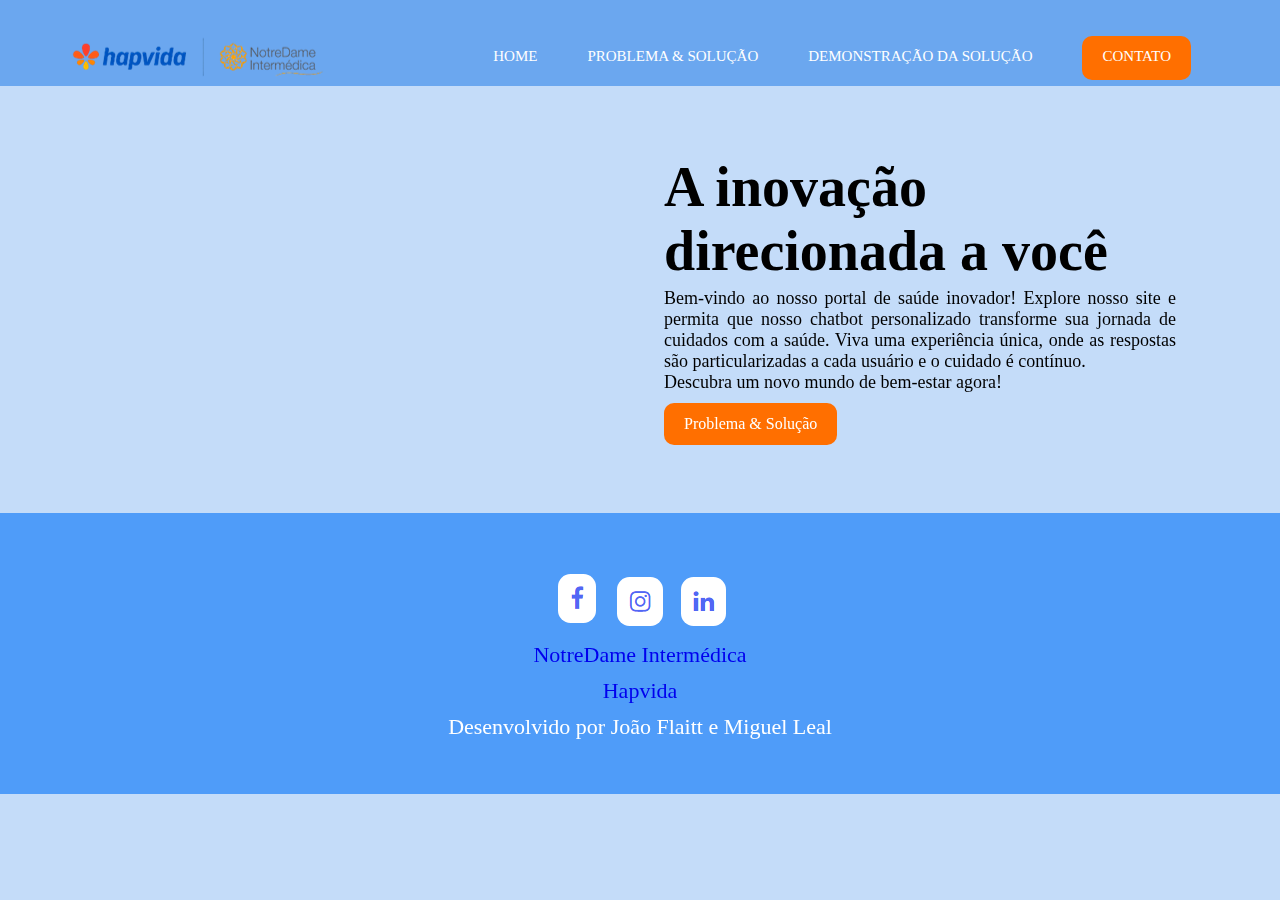
<file: site/html/index.html>
<!DOCTYPE html>
<html lang="en">
<head>
    <meta charset="UTF-8">
    <meta name="viewport" content="width=device-width, initial-scale=1.0">
    <link rel="stylesheet" href="../css/style.css">
    <link rel="icon" href="hapvida_simbolo.png" sizes="30x30">
    <title>Home</title>
</head>

<body>
    <header class="cabecalho">
        <div class="container">
            <nav>
                <a href="index.html">
                    <img src="../imgs/simbolo_hapvida.png" alt="símbolo Hapvida NotreDame Intermédica">
                </a>
                <ul class="ul">
                    <a href="index.html">Home</a>
                    <a href="problema_solucao.html">Problema & Solução</a>
                    <a href="demonstracao_problema.html">Demonstração da Solução</a>
                    <a class="botao_contato" href="contato.html">Contato</a>
                </ul>
            </nav>
        </div>
    </header>
    
    <section class="paginas">
        <div class="container">
            <div class="paginas-img">
                <div class="video-container">
                    <iframe width="560" height="315" src="https://www.youtube.com/embed/xlMihILnL_s?si=e88H-ytVx7azNiOn" title="YouTube video player" frameborder="0" allow="accelerometer; autoplay; clipboard-write; encrypted-media; gyroscope; picture-in-picture; web-share" allowfullscreen></iframe>
                </div>
                
           </div>
            <div class="paginas-text">
                <h3>A inovação direcionada a você</h3>
                <p>
                    Bem-vindo ao nosso portal de saúde inovador! Explore nosso site e permita que nosso chatbot personalizado transforme sua jornada de cuidados com a saúde. Viva uma experiência única, onde as respostas são particularizadas a cada usuário e o cuidado é contínuo.<br>Descubra um novo mundo de bem-estar agora!
                </p>
                <a href="problema_solucao.html" class="botao_contato">Problema & Solução</a>
            </div>       
        </div>
    </section>
    
    <footer class="footer">
        <div>
            <div class="links">
                <a href="https://pt-br.facebook.com/hapvidandi" target="_blank">
                    <img src="../imgs/facebook_pic.png">
                </a>
                <a href="https://www.instagram.com/hapvidasaude/" target="_blank">
                    <img src="../imgs/instagram_pic.png">
                </a>
                <a href="https://www.linkedin.com/company/hapvidandi/" target="_blank">
                    <img src="../imgs/linkedin_pic.png">
                </a>
            </div>
            <div>
                <p><a href="https://www.gndi.com.br" target="_blank">NotreDame Intermédica</a></p>
                <p><a href="https://www.hapvida.com.br/site/" target="_blank">Hapvida</a></p>
                <p><a href="" target="_blank"></a></p>
                <p>Desenvolvido por João Flaitt e Miguel Leal</p>
            </div>
        </div>
    </footer>
    <script src="../js/main.js"></script>
</body>
</html>
</file>
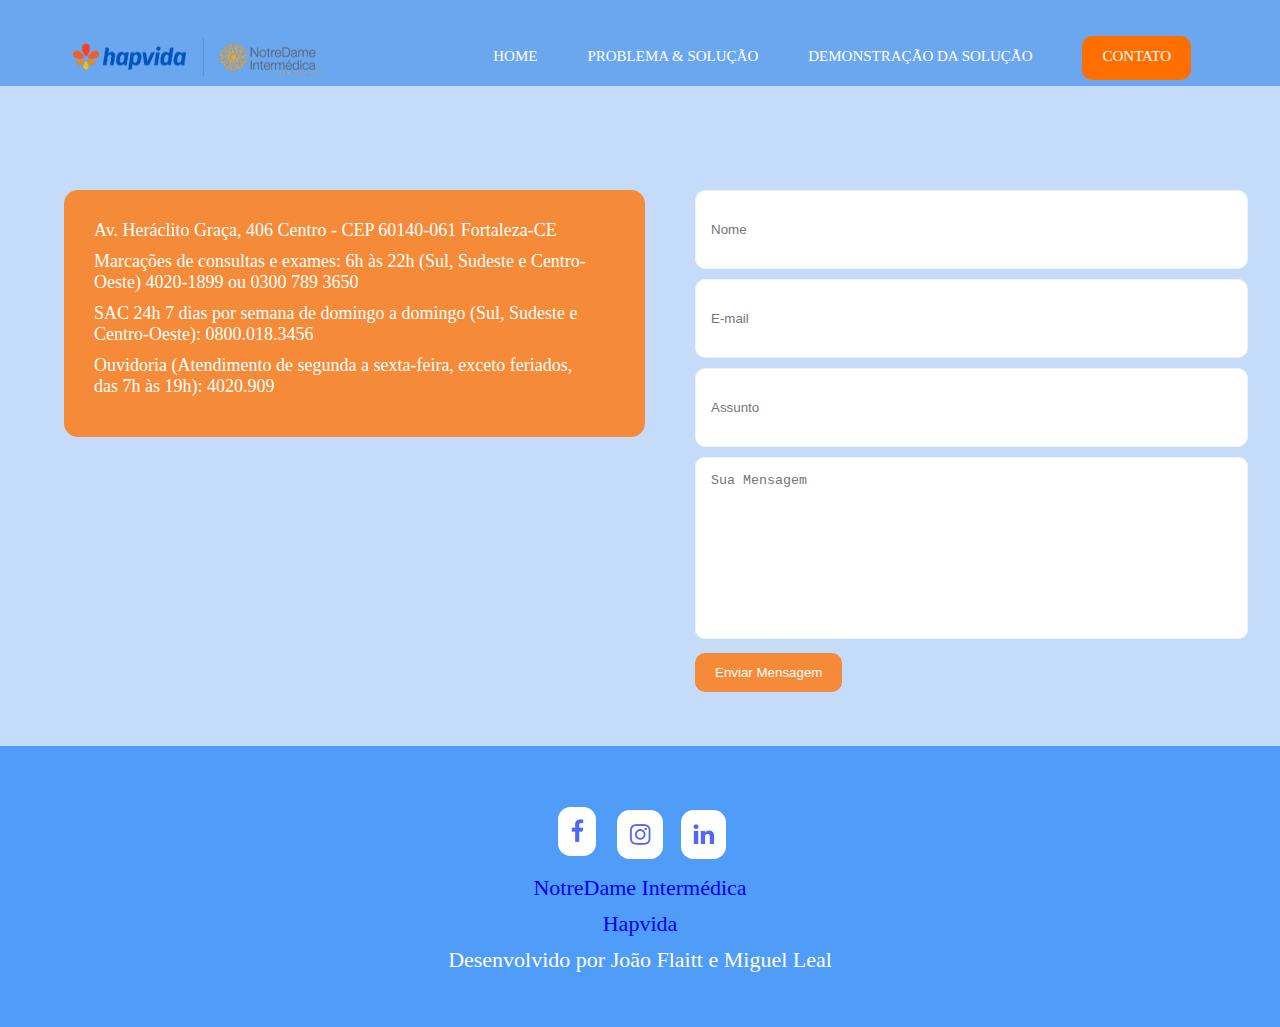
<file: site/html/contato.html>
<!DOCTYPE html>
<html lang="en">
<head>
    <meta charset="UTF-8">
    <meta name="viewport" content="width=device-width, initial-scale=1.0">
    <link rel="stylesheet" href="../css/style.css">
    <title>Contato</title>
</head>

<body>
    <header class="cabecalho">
        <div class="container">
            <nav>
                <a href="index.html">
                    <img src="../imgs/simbolo_hapvida.png" alt="símbolo Hapvida NotreDame Intermédica">
                </a>
                <ul class="ul">
                    <a href="index.html">Home</a>
                    <a href="problema_solucao.html">Problema & Solução</a>
                    <a href="demonstracao_problema.html">Demonstração da Solução</a>
                    <a class="botao_contato" href="contato.html">Contato</a>
                </ul>
            </nav>
        </div>
    </header> 
    <section class="contato">
        <div class="container">
            <div class="contato-info">
                <div class="feedback" id="feedback"></div>
                <div class="left-side">
                    <div>
                        <i class="map-marker"></i>
                        <p>Av. Heráclito Graça, 406 Centro - CEP 60140-061 Fortaleza-CE</p>
                    </div>
                    <div>
                        <i class="phone"></i>
                        <p>Marcações de consultas e exames: 6h às 22h (Sul, Sudeste e Centro-Oeste) 4020-1899 ou 0300 789 3650</p>
                    </div>
                    <div>
                        <i class="phone"></i>
                        <p>SAC 24h 7 dias por semana de domingo a domingo (Sul, Sudeste e Centro-Oeste): 0800.018.3456</p>
                    </div>
                    <div>
                        <i class="phone"></i>
                        <p>Ouvidoria (Atendimento de segunda a sexta-feira, exceto feriados, das 7h às 19h): 4020.909</p>
                    </div>
                </div>
                <div class="right-side">
                    <form action="">
                        <input type="text" placeholder="Nome" name="formulario-nome" id="formulario-nome" required>
                        <input type="email" placeholder="E-mail" name="forumulario-email" id="formulario-email" required>
                        <input type="text" placeholder="Assunto" name="formulario-assunto" id="formulario-assunto" required>
                        <textarea name="formulario-textarea" id="formulario-textarea" cols="30" rows="10" placeholder="Sua Mensagem" required></textarea>
                        <button class="btn" id="formulario-botao" onclick="onSubmit(event)">Enviar Mensagem</button>
                    </form>
                </div>
            </div>
        </div> 
    </section>

    <footer class="footer">
        <div>
            <div class="links">
                <a href="https://pt-br.facebook.com/hapvidandi" target="_blank">
                    <img src="../imgs/facebook_pic.png">
                </a>
                <a href="https://www.instagram.com/hapvidasaude/" target="_blank">
                    <img src="../imgs/instagram_pic.png">
                </a>
                <a href="https://www.linkedin.com/company/hapvidandi/" target="_blank">
                    <img src="../imgs/linkedin_pic.png">
                </a>
            </div>
            <div>
                <p><a href="https://www.gndi.com.br" target="_blank">NotreDame Intermédica</a></p>
                <p><a href="https://www.hapvida.com.br/site/" target="_blank">Hapvida</a></p>
                <p><a href="" target="_blank"></a></p>
                <p>Desenvolvido por João Flaitt e Miguel Leal</p>
            </div>
        </div>
    </footer>
</body>
</html>
</file>
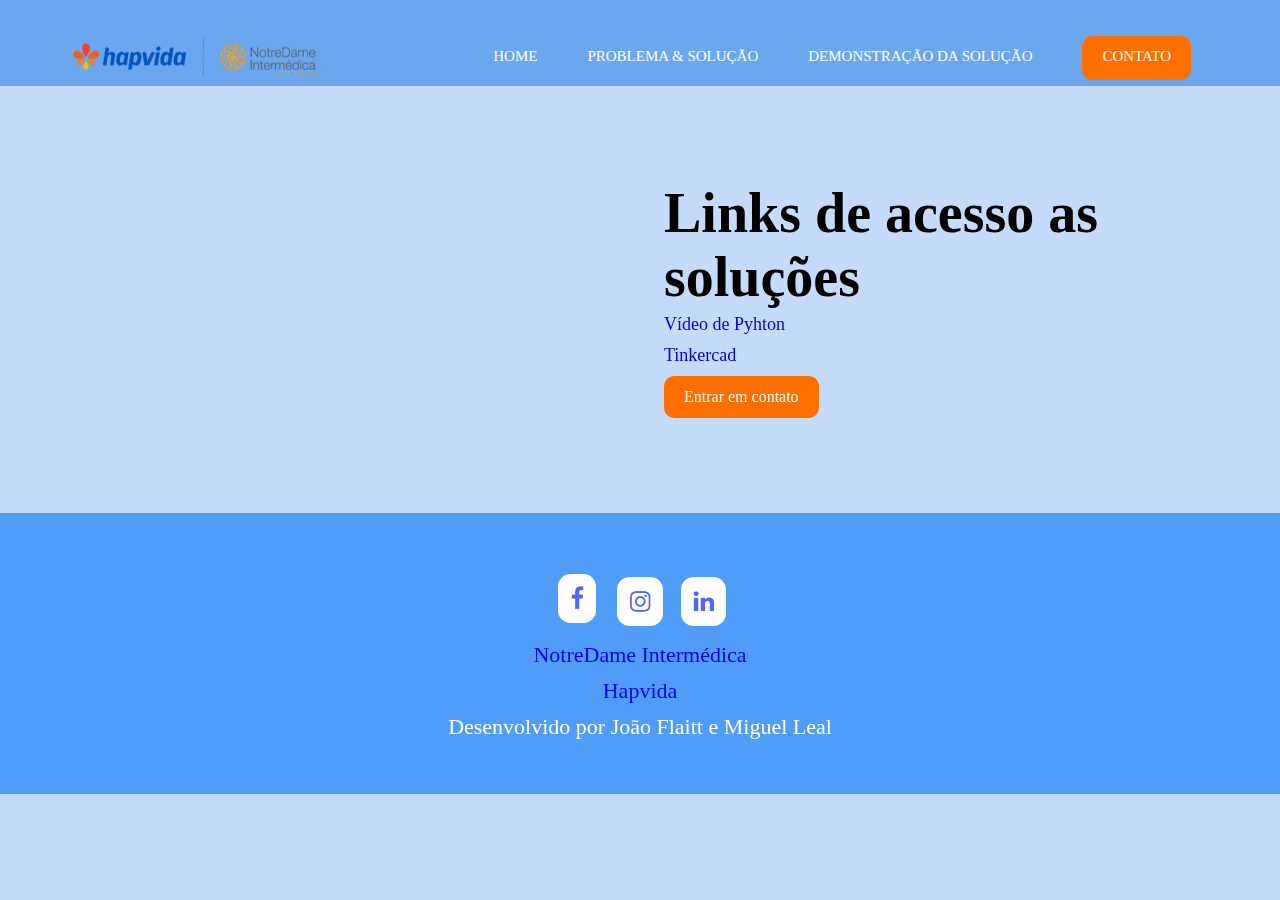
<file: site/html/demonstracao_problema.html>
<!DOCTYPE html>
<html lang="en">
<head>
    <meta charset="UTF-8">
    <meta name="viewport" content="width=device-width, initial-scale=1.0">
    <link rel="stylesheet" href="../css/style.css">
    <title>Demonstração do problema</title>
</head>

<body>
    <header class="cabecalho">
        <div class="container">
            <nav>
                <a href="index.html">
                    <img src="../imgs/simbolo_hapvida.png" alt="símbolo Hapvida NotreDame Intermédica">
                </a>
                <ul class="ul">
                    <a href="index.html">Home</a>
                    <a href="problema_solucao.html">Problema & Solução</a>
                    <a href="demonstracao_problema.html">Demonstração da Solução</a>
                    <a class="botao_contato" href="contato.html">Contato</a>
                </ul>
            </nav>
        </div>
    </header>

    <section class="paginas">
        <div class="container">
            <div class="paginas-img">
                <div class="video-container">
                    <iframe width="560" height="315" src="https://www.youtube.com/embed/qx0-X8M6VWo?si=A9-nIIaln4dql6G6" title="YouTube video player" frameborder="0" allow="accelerometer; autoplay; clipboard-write; encrypted-media; gyroscope; picture-in-picture; web-share" allowfullscreen></iframe>
                </div>
           </div>
            <div class="paginas-text">
                <h3>Links de acesso as soluções</h3>
                <p><a href="https://youtu.be/1HEk6Z6svow?si=TMXfWH7CaR4HFxU_" target="_blank">Vídeo de Pyhton</a></p>
                <p><a href="https://www.tinkercad.com/things/9hOZ7r6fwLj-copy-of-ingenious-snaget/editel?returnTo=%2Fdashboard%3Ftype%3Dcircuits%26collection%3Ddesigns&sharecode=W-c8arVN4kriCiM9_rg6aSFgKX0mcZzm5hNddBtlY24" target="_blank">Tinkercad</a></p>
                <a href="contato.html" class="botao_contato">Entrar em contato</a>
            </div>       
        </div>
    </section>

    <footer class="footer">
        <div>
            <div class="links">
                <a href="https://pt-br.facebook.com/hapvidandi" target="_blank">
                    <img src="../imgs/facebook_pic.png">
                </a>
                <a href="https://www.instagram.com/hapvidasaude/" target="_blank">
                    <img src="../imgs/instagram_pic.png">
                </a>
                <a href="https://www.linkedin.com/company/hapvidandi/" target="_blank">
                    <img src="../imgs/linkedin_pic.png">
                </a>
            </div>
            <div>
                <p><a href="https://www.gndi.com.br" target="_blank">NotreDame Intermédica</a></p>
                <p><a href="https://www.hapvida.com.br/site/" target="_blank">Hapvida</a></p>
                <p><a href="" target="_blank"></a></p>
                <p>Desenvolvido por João Flaitt e Miguel Leal</p>
            </div>
        </div>
    </footer>
</body>
</html>
</file>
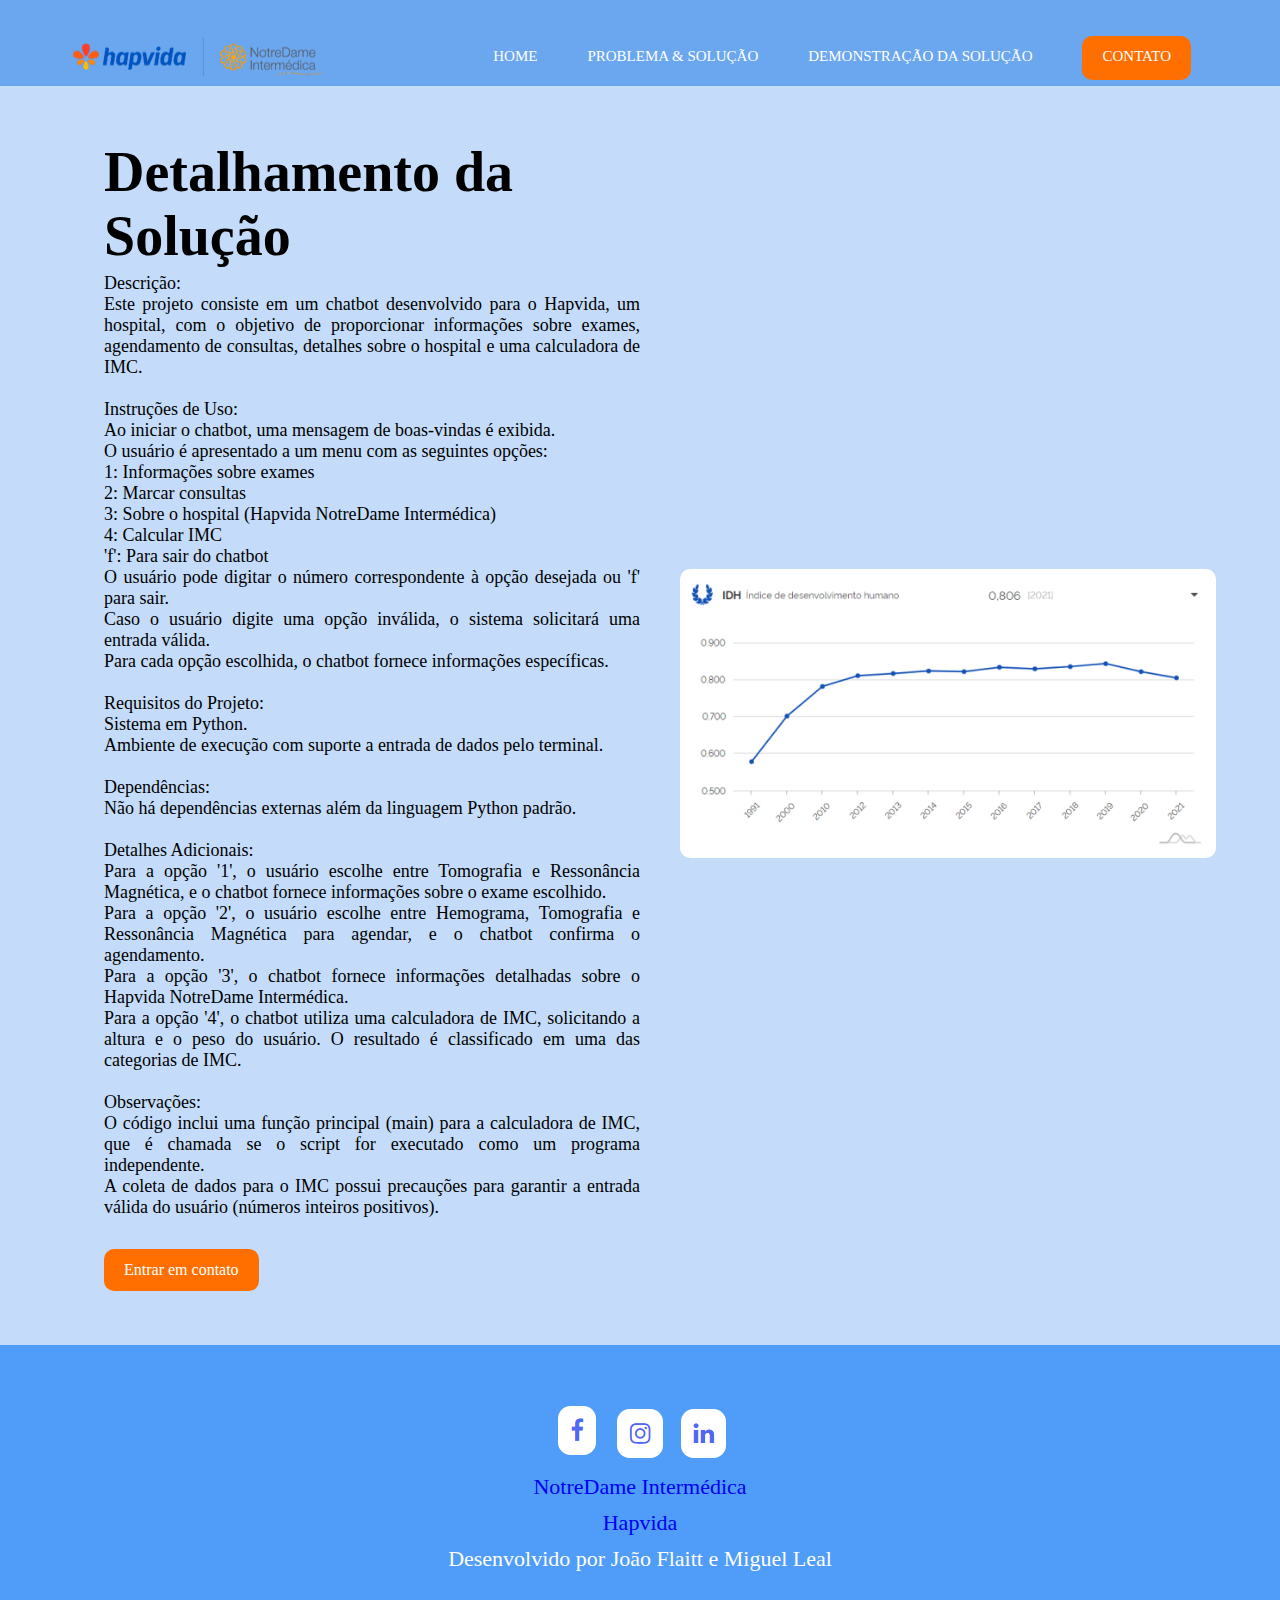
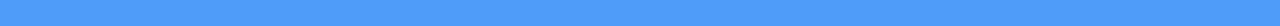
<file: site/html/problema_solucao.html>
<!DOCTYPE html>
<html lang="en">
<head>
    <meta charset="UTF-8">
    <meta name="viewport" content="width=device-width, initial-scale=1.0">
    <link rel="stylesheet" href="../css/style.css">
    <title>Problema & Solução</title>
</head>

<body>
    <header class="cabecalho">
        <div class="container">
            <nav>
                <a href="index.html">
                    <img src="../imgs/simbolo_hapvida.png" alt="símbolo Hapvida NotreDame Intermédica">
                </a>
                <ul class="ul">
                    <a href="index.html">Home</a>
                    <a href="problema_solucao.html">Problema & Solução</a>
                    <a href="demonstracao_problema.html">Demonstração da Solução</a>
                    <a class="botao_contato" href="contato.html">Contato</a>
                </ul>
            </nav>
        </div>
    </header>

    <section class="paginas">
        <div class="container">
            <div class="paginas-text">
                <h3>Detalhamento da Solução</h3>
                <p>
                    Descrição:<br>Este projeto consiste em um chatbot desenvolvido para o Hapvida, um hospital, com o objetivo de proporcionar informações sobre exames, agendamento de consultas, detalhes sobre o hospital e uma calculadora de IMC.<br><br>Instruções de Uso:<br>Ao iniciar o chatbot, uma mensagem de boas-vindas é exibida.<br>O usuário é apresentado a um menu com as seguintes opções:<br>1: Informações sobre exames<br>2: Marcar consultas<br>3: Sobre o hospital (Hapvida NotreDame Intermédica)<br>4: Calcular IMC<br>
                    'f': Para sair do chatbot<br>O usuário pode digitar o número correspondente à opção desejada ou 'f' para sair.<br>Caso o usuário digite uma opção inválida, o sistema solicitará uma entrada válida.<br>Para cada opção escolhida, o chatbot fornece informações específicas.<br><br>Requisitos do Projeto:<br>Sistema em Python.<br>Ambiente de execução com suporte a entrada de dados pelo terminal.<br><br>Dependências:<br>Não há dependências externas além da linguagem Python padrão.<br><br>Detalhes Adicionais:<br>Para a opção '1', o usuário escolhe entre Tomografia e Ressonância Magnética, e o chatbot fornece informações sobre o exame escolhido.<br>Para a opção '2', o usuário escolhe entre Hemograma, Tomografia e Ressonância Magnética para agendar, e o chatbot confirma o agendamento.<br>Para a opção '3', o chatbot fornece informações detalhadas sobre o Hapvida NotreDame Intermédica.<br>Para a opção '4', o chatbot utiliza uma calculadora de IMC, solicitando a altura e o peso do usuário. O resultado é classificado em uma das categorias de IMC.<br><br>Observações:<br>O código inclui uma função principal (main) para a calculadora de IMC, que é chamada se o script for executado como um programa independente.<br>A coleta de dados para o IMC possui precauções para garantir a entrada válida do usuário (números inteiros positivos).<br><br>
                </p>
                <a href="contato.html" class="botao_contato">Entrar em contato</a>
            </div> 
           <div class="paginas-img">
                <img src="../imgs/idh_pic.png" alt="" style="border-radius: 10px;">
           </div>
        </div>
    </section>
    
    <footer class="footer">
        <div>
            <div class="links">
                <a href="https://pt-br.facebook.com/hapvidandi" target="_blank">
                    <img src="../imgs/facebook_pic.png">
                </a>
                <a href="https://www.instagram.com/hapvidasaude/" target="_blank">
                    <img src="../imgs/instagram_pic.png">
                </a>
                <a href="https://www.linkedin.com/company/hapvidandi/" target="_blank">
                    <img src="../imgs/linkedin_pic.png">
                </a>
            </div>
            <div>
                <p><a href="https://www.gndi.com.br" target="_blank">NotreDame Intermédica</a></p>
                <p><a href="https://www.hapvida.com.br/site/" target="_blank">Hapvida</a></p>
                <p><a href="" target="_blank"></a></p>
                <p>Desenvolvido por João Flaitt e Miguel Leal</p>
            </div>
        </div>
    </footer>
</body>
</html>
</file>
<file: site/css/style.css>
*{
    margin: 0px;
    padding: 0px;
    box-sizing: 0px;
    text-decoration: none;
    outline: none;
}

body{
    background-color: #c4dcf9;
}

h3{
    font-size: 50px;
}

p{
    color: black;
}

/*Header*/
.cabecalho .container{
    background-color: #6ba7ef;
}

.container{
    max-width: 1400px;
    margin: 0 auto;
    padding: 0 5%;
}

.botao_contato{
    background-color: #ff6f00;
    color: white;
    padding: 12px 20px;
    border-radius: 10px;
    cursor: pointer;
    display: inline-block;
    transition: 0.1s;
}

.botao_contato:hover{
    background-color: #2466b6;
}

header{
    background-position: center;
    background-size: cover;
    background-attachment: fixed;
}

nav{
    display: flex;
    align-items: center;
    justify-content: space-between;
    padding-top: 30px;
}

nav ul{
    display: flex;
    align-items: center;
}

nav ul a{
    color: white;
    margin: 0 25px;
    text-transform: uppercase;
    font-size: 15px;
    display: block;
}

nav ul a:not(.btn)::after{
    content: '';
    background-color: #f58a38;
    height: 3px;
    width: 0%;
    display: block;
    margin: 0 auto;
    transition: 0.3s;
}

nav ul a:hover::after{
    width: 100%;
}

/*Paginas Problema e Solução, Home, Demosntração e Solução*/
.paginas .container{
    display: flex;
    align-items: center;
    background-color: #c4dcf9;
}

.paginas .paginas-text{
    width: 50%;
    padding: 0 40px;
}
.paginas .paginas-text h3{
    font-size: 56px;
}

.paginas .paginas-text p{
    margin: 5px 0 10px 0;
    text-align: justify;
    color: black;
    font-size: 18px;
}

.paginas .paginas-img{
    width: 50%;
}

.paginas .paginas-img img{
    width: 100%;
}

/*Pagina Contato*/

.contato .container{
    background-color: #c4dcf9;
}

.contato-info{
    display: flex;
    justify-content: space-between;
    margin-top: 50px;
    background-color: #c4dcf9;
}

.contato-info .left-side{
    width: 50%;
    padding: 30px;
    background-color: #f58a38;
    border-radius: 14px;
    margin-right: 50px;
    height: fit-content;
}

.contato-info .left-side div{
    display: flex;
    align-items: center;
    margin-bottom: 10px;
    font-size: 24px;
    margin-right:20px ;
    color: white;
}

.contato-info .left-side p{
    font-size: 18px;
    color: white;
}

.contato-info .right-side{
    width: 50%;
}

.contato-info .right-side input{
    display: block;
    width: 100%;
    margin-bottom: 10px;
    height: 47px;
    padding: 15px;
    border-radius: 10px;
    transition: 0.3s;
    border: 1px solid #f1f1f1;
    color: #212121;
    font-weight: lighter;
}

.contato-info .right-side button{
    background-color: #f58a38;
    color: white;
    padding: 12px 20px;
    border-radius: 10px;
    cursor: pointer;
    display: inline-block;
}

.contato-info .right-side input:focus,
.contato-info .right-side textarea:focus{
    border-color: #011f44;
}

.contato-info .right-side textarea{
    border: 1px solid #f1f1f1;
    color: #212121;
    border-radius: 9px;
    margin-bottom: 10px;
    padding: 15px;
    width: 100%;
    transition: 0.3s;
    resize: none;
}

.contato-info .right-side button{
    border: none;
}

.feedback {
    position: fixed;
    top: 50px;
    left: 0;
}

.feedback p {
    color: white;
    font-size: 21px;
    font-weight: 600;
}

.sucesso {
    background-color: #40ca70;
    padding: 23px 0 0 2px;
    width: 28vw;
}

.sucesso::after {
    content: '';
    background-color: #00ff59;
    animation: animate-width 3s ease-out;
    display: block;
    height: 8px;
    margin-top: 5px;
    padding: 0;
}

.erro {
    background-color: #c23c32;
    padding: 23px 0 0 2px;
    width: 28vw;
}

.erro::after {
    content: '';
    background-color: #f71000;
    animation: animate-width 3s ease-out;
    display: block;
    height: 8px;
    margin-top: 5px;
    padding: 0;
}

@keyframes animate-width {
    from{
        width: 0%;
    }
    to{
        width: 100%;
    } 
}

/*Footer*/
.footer {
    background-color: #4f9cf9;
    text-align: center;
}

.footer p{
    margin-top: 10px;
    color: white;
    font-size: 22px;
}

section,footer{
    padding: 54px 0;
}
</file>
